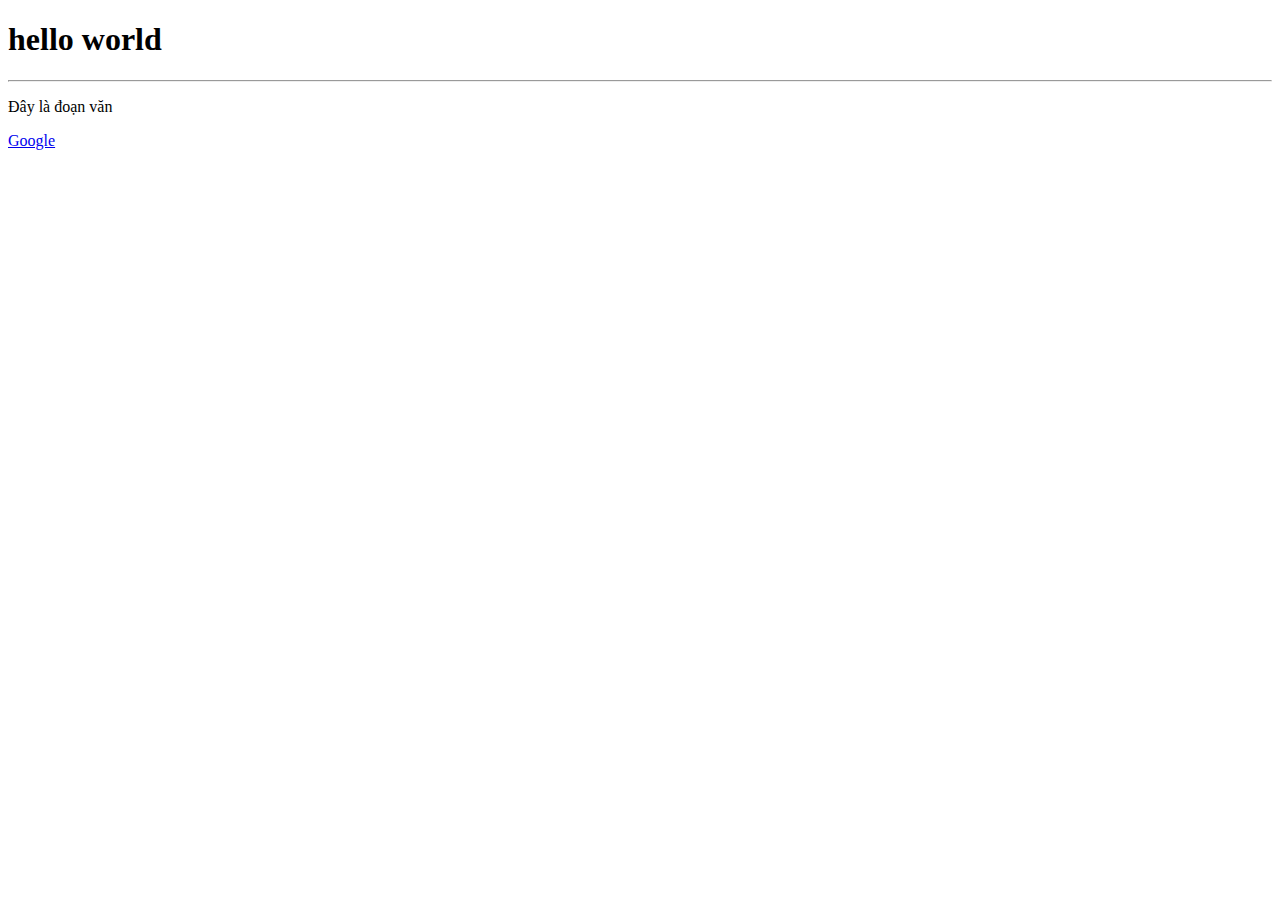
<file: lesson01/index.html>
<!DOCTYPE html>
<html lang="en">
<head>
  <meta charset="UTF-8">
  <meta name="viewport" content="width=device-width, initial-scale=1.0">
  <title>Buổi 1</title>
</head>
<body>
  <h1>hello world</h1>
  <hr>
  <p>Đây là đoạn văn</p>
  <a href="https://www.google.com/">Google</a>
  <!-- 
    <img src="https://i1-vnexpress.vnecdn.net/2025/11/04/Ho-1762243397-3085-1762243664.jpg?w=1020&h=0&q=100&dpr=1&fit=crop&s=I0rIEwZRvlZJ1EPEtzPdQA" alt=""> 
  -->
</body>
</html>
</file>
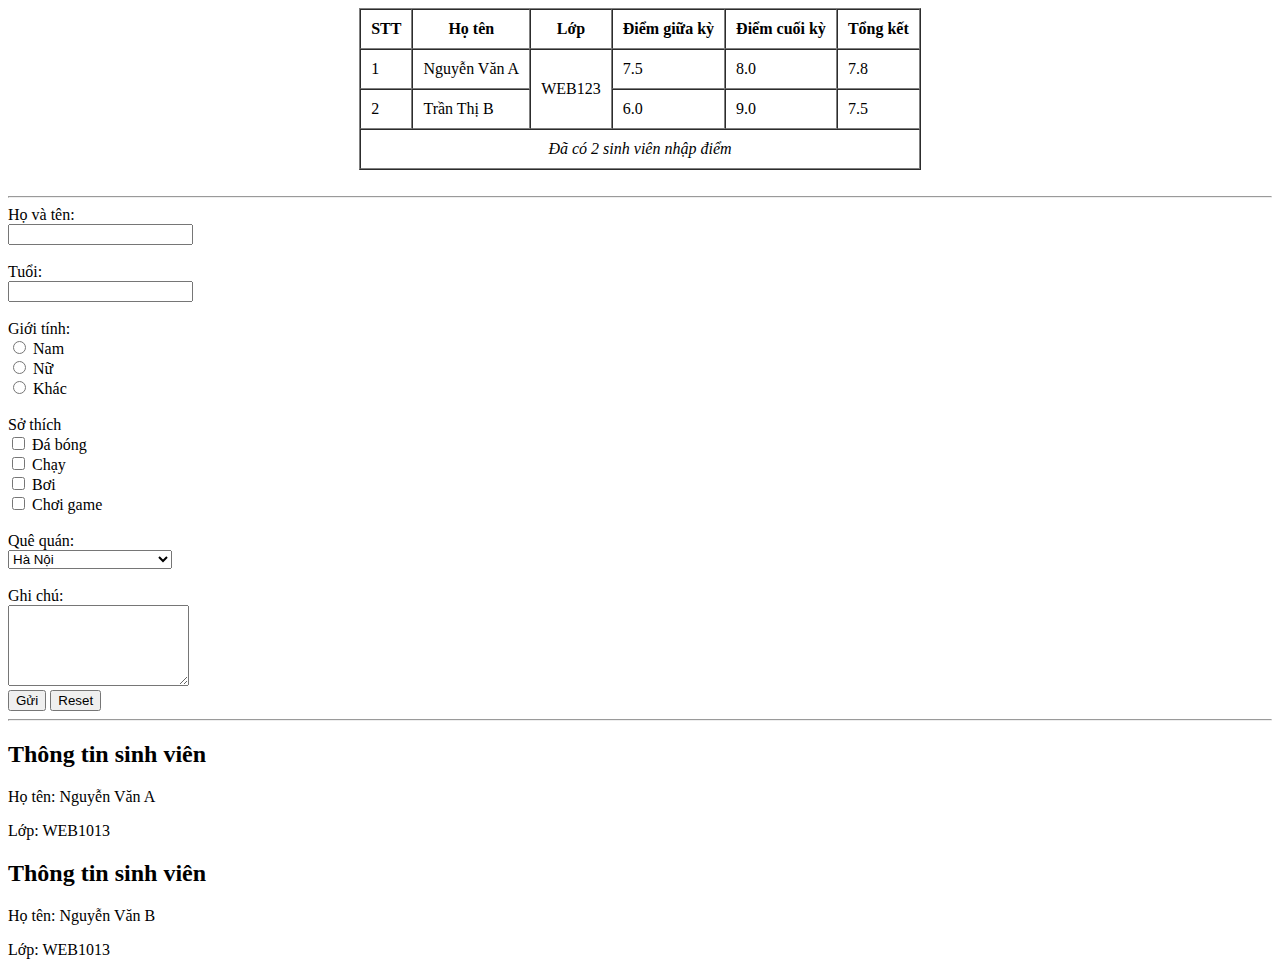
<file: lesson03/index.html>
<!DOCTYPE html>
<html lang="en">

<head>
  <meta charset="UTF-8">
  <meta name="viewport" content="width=device-width, initial-scale=1.0">
  <title>Buổi 3</title>
</head>

<body>

  <!-- table -->

  <table border="1" cellspacing="0" cellpadding="10" align="center">
    <thead>
      <tr>
        <th>STT</th>
        <th>Họ tên</th>
        <th>Lớp</th>
        <th>Điểm giữa kỳ</th>
        <th>Điểm cuối kỳ</th>
        <th>Tổng kết</th>
      </tr>
    </thead>
    <tbody>
      <tr>
        <td>1</td>
        <td>Nguyễn Văn A</td>
        <td rowspan="2">WEB123</td>
        <td>7.5</td>
        <td>8.0</td>
        <td>7.8</td>
      </tr>
      <tr>
        <td>2</td>
        <td>Trần Thị B</td>
        <td>6.0</td>
        <td>9.0</td>
        <td>7.5</td>
      </tr>
      <tr>
        <td colspan="6" style="text-align: center;"><em>Đã có 2 sinh viên nhập điểm</em></td>
      </tr>
    </tbody>
  </table>

  <!-- form -->
  <br>
  <hr>

  <form action="">
    <label for="">Họ và tên:</label> <br>
    <input type="text"> <br> <br>

    <label for="">Tuổi:</label> <br>
    <input type="number"> <br> <br>

    <label for="">Giới tính:</label> <br>
    <input type="radio" name="gender"> Nam <br>
    <input type="radio" name="gender"> Nữ <br>
    <input type="radio" name="gender"> Khác <br> <br>

    <label for="">Sở thích</label> <br>
    <input type="checkbox" name="hobbi"> Đá bóng <br>
    <input type="checkbox" name="hobbi"> Chạy <br>
    <input type="checkbox" name="hobbi"> Bơi <br>
    <input type="checkbox" name="hobbi"> Chơi game <br> <br>

    <label for="">Quê quán:</label> <br>
    <select name="" id="">
      <option value="">Hà Nội</option>
      <option value="">Đà Nẵng</option>
      <option value="">Hà Nam</option>
      <option value="">Thành phố Hồ Chí Minh</option>
    </select> <br> <br>

    <label for="">Ghi chú:</label> <br>
    <textarea rows="5" name="" id=""></textarea> <br>

    <input type="submit" value="Gửi">
    <input type="reset" value="Reset">
  </form>

  <hr>
  <div>
    <h2>Thông tin sinh viên</h2>
    <p>Họ tên: Nguyễn Văn A</p>
    <p>Lớp: WEB1013</p>
  </div>

  <div>
    <h2>Thông tin sinh viên</h2>
    <p>Họ tên: Nguyễn Văn B</p>
    <p>Lớp: WEB1013</p>
  </div>
  

</body>

</html>
</file>
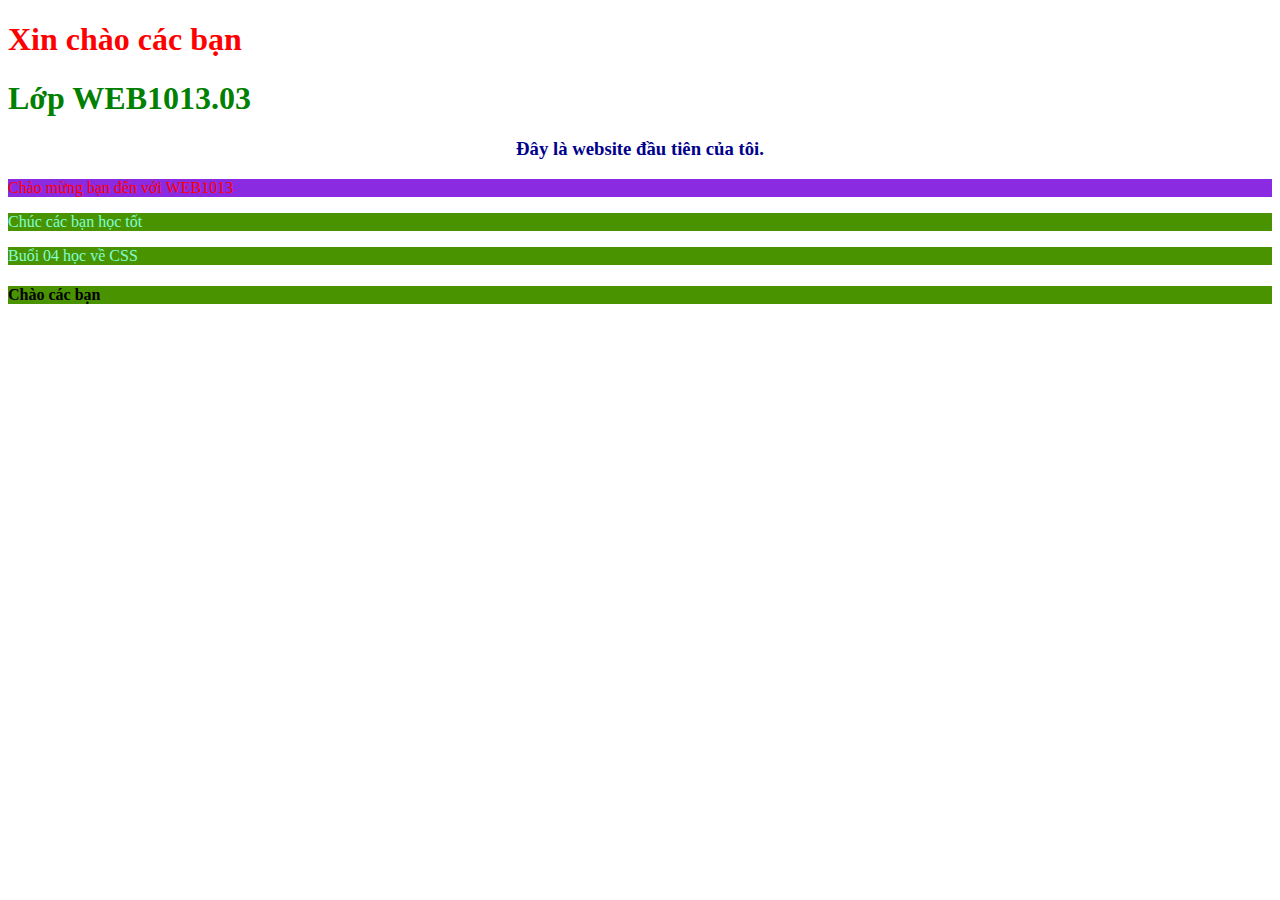
<file: lesson04/index.html>
<!DOCTYPE html>
<html lang="en">
<head>
  <meta charset="UTF-8">
  <meta name="viewport" content="width=device-width, initial-scale=1.0">
  <title>Buổi 4</title>
  
  <!-- internal -->
  <style>
    p {
      color: aquamarine;
      background-color: blueviolet;
    }

    h1 {
      color: yellow
    }
  </style>

  <!-- external --> 
   <!-- ưu tiên vì gọi sau -->
  <link rel="stylesheet" href="./style.css">
  
</head>
<body>
  <!-- inline -->
  <h1 style="color: red;">Xin chào các bạn</h1>

  <h1>Lớp WEB1013.03</h1>
  <h3>Đây là website đầu tiên của tôi.</h3>

  <p id="paragraph-title">Chào mừng bạn đến với WEB1013</p>
  <p class="paragraph-content abc">Chúc các bạn học tốt</p>
  <p class="paragraph-content">Buổi 04 học về CSS</p>
  <h4 class="paragraph-content">Chào các bạn</h4>


</body>
</html>
</file>
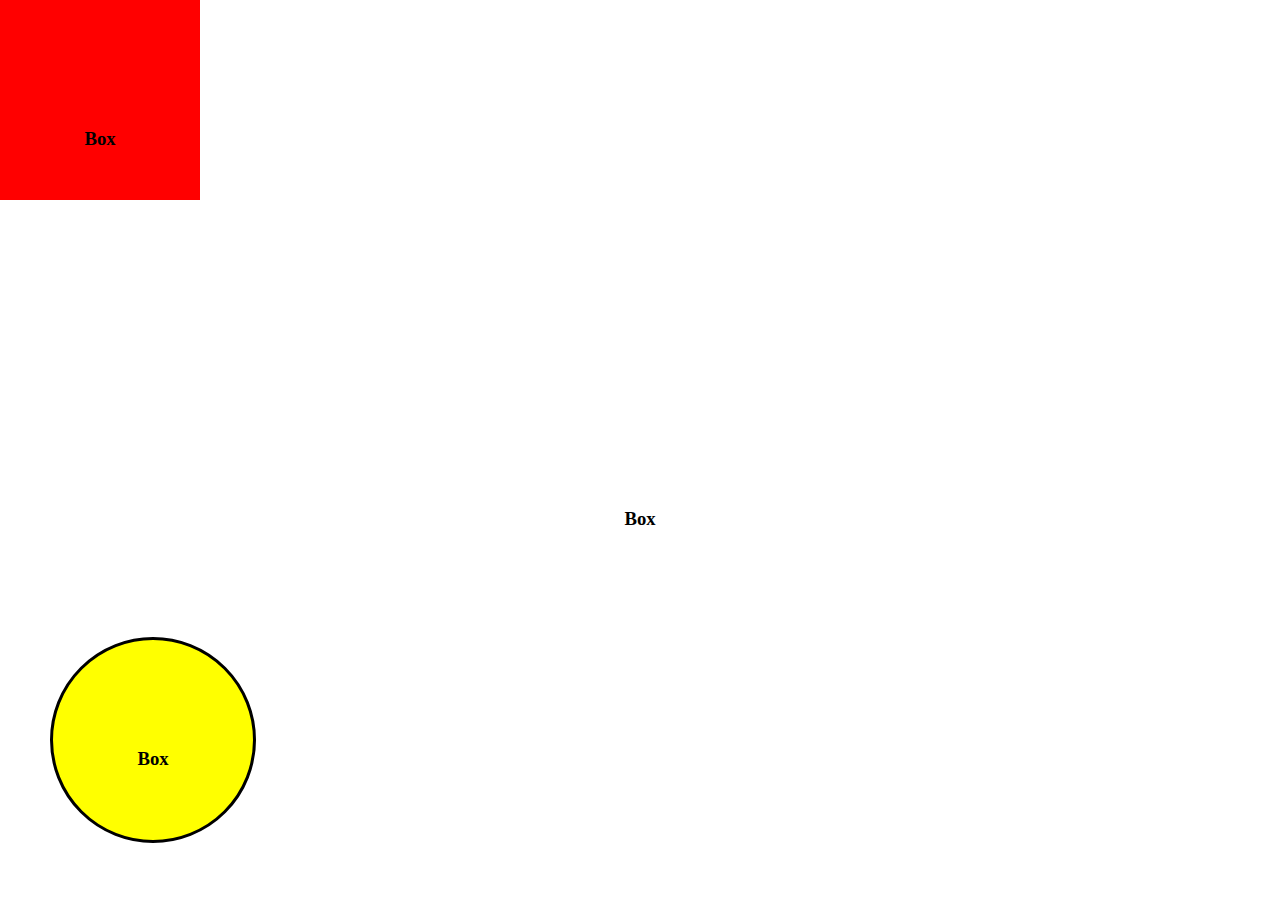
<file: lesson05/index.html>
<!DOCTYPE html>
<html lang="en">
<head>
  <meta charset="UTF-8">
  <meta name="viewport" content="width=device-width, initial-scale=1.0">
  <title>Buổi 05</title>
  <link rel="stylesheet" href="./style.css">
</head>
<body>

  <div class="box box1">
    <h3>Box</h3>
  </div>

  <div class="box box2">
    <h3>Box</h3>
  </div>

  <div class="box box3">
    <h3>Box</h3>
  </div>

</body>
</html>
</file>
<file: lesson04/style.css>
h3 {
  color: darkblue;
  text-align: center;
}

h1 {
  color: green
}

/* id */
#paragraph-title {
  color: red;
}

/* class */
.paragraph-content {
  background-color: rgb(74, 147, 0);
}

.text-start {
  /* căn trái */
  text-align: left;
  color: red;
  /* kích thước */
  font-size: 30px;
  /* kiểu chữ */
  font-family: Arial, Helvetica, sans-serif;
  /* gạch chân */
  text-decoration: underline;

  /* kiểu chữ hoa hay thường */
  text-transform: uppercase;

}

.text-center{
  text-align: center;
  /* màu sắc */
  color: rgb(36, 65, 255);
  /* độ đậm nhạt */
  font-weight: bolder;

  text-transform: lowercase;
}

.text-end{
  /* căn phải */
  text-align: right;
  /* màu nền */
  background-color: chocolate;
  /* kiểu dáng */
  font-style: italic;

  text-transform: capitalize;
}
</file>
<file: lesson05/style.css>
body {
  margin: 0;
  padding: 0;
}

.box {
  width: 200px;
  height: 200px;
  text-align: center;
  line-height: 200px;

  /* padding-top: 20px;
  padding-right: 30px;
  padding-bottom: 40px;
  padding-left: 50px; */

  /* padding: 20px 30px 40px 50px; */

  /* padding: 20px 30px 40px; */

  /* padding: 20px 30px; */
  
  /* padding: 20px; */

}

.box1 {
  background-color: red;
  padding: 20px;
  box-sizing: border-box;
  display: block;
}

.box2 {
  background-color: green;
  margin: 60px 50px;
  display: inline;
}

.box3 {
  background-color: yellow;
  margin: 0 auto;
  border: 3px black solid;
  border-radius: 50%;
  display: inline-block;
}

.profile {
  width: 350px;
  height: 500px;
  border: 5px solid rgb(46, 158, 249);
  background-color: rgb(161, 213, 255);
  margin: 100px auto;
  border-radius: 10px;
  padding: 20px;
  box-sizing: border-box;
}

.avatar {
  width: 250px;
  height: 250px;
  border-radius: 50%;
  margin: 0 auto;
  display: block;
  border: 1px solid black;
}

.txt-name {
  text-align: center;
  font-size: 40px;
  color: brown;
  margin: 20px 0;
}

.txt-class {
  text-decoration: underline;
  font-size: 25px;
  margin: 0;
  text-align: center;
}

.txt-school {
  color: #000;
  font-size: 20px;
  text-align: center;
  margin: 10;
}
</file>
